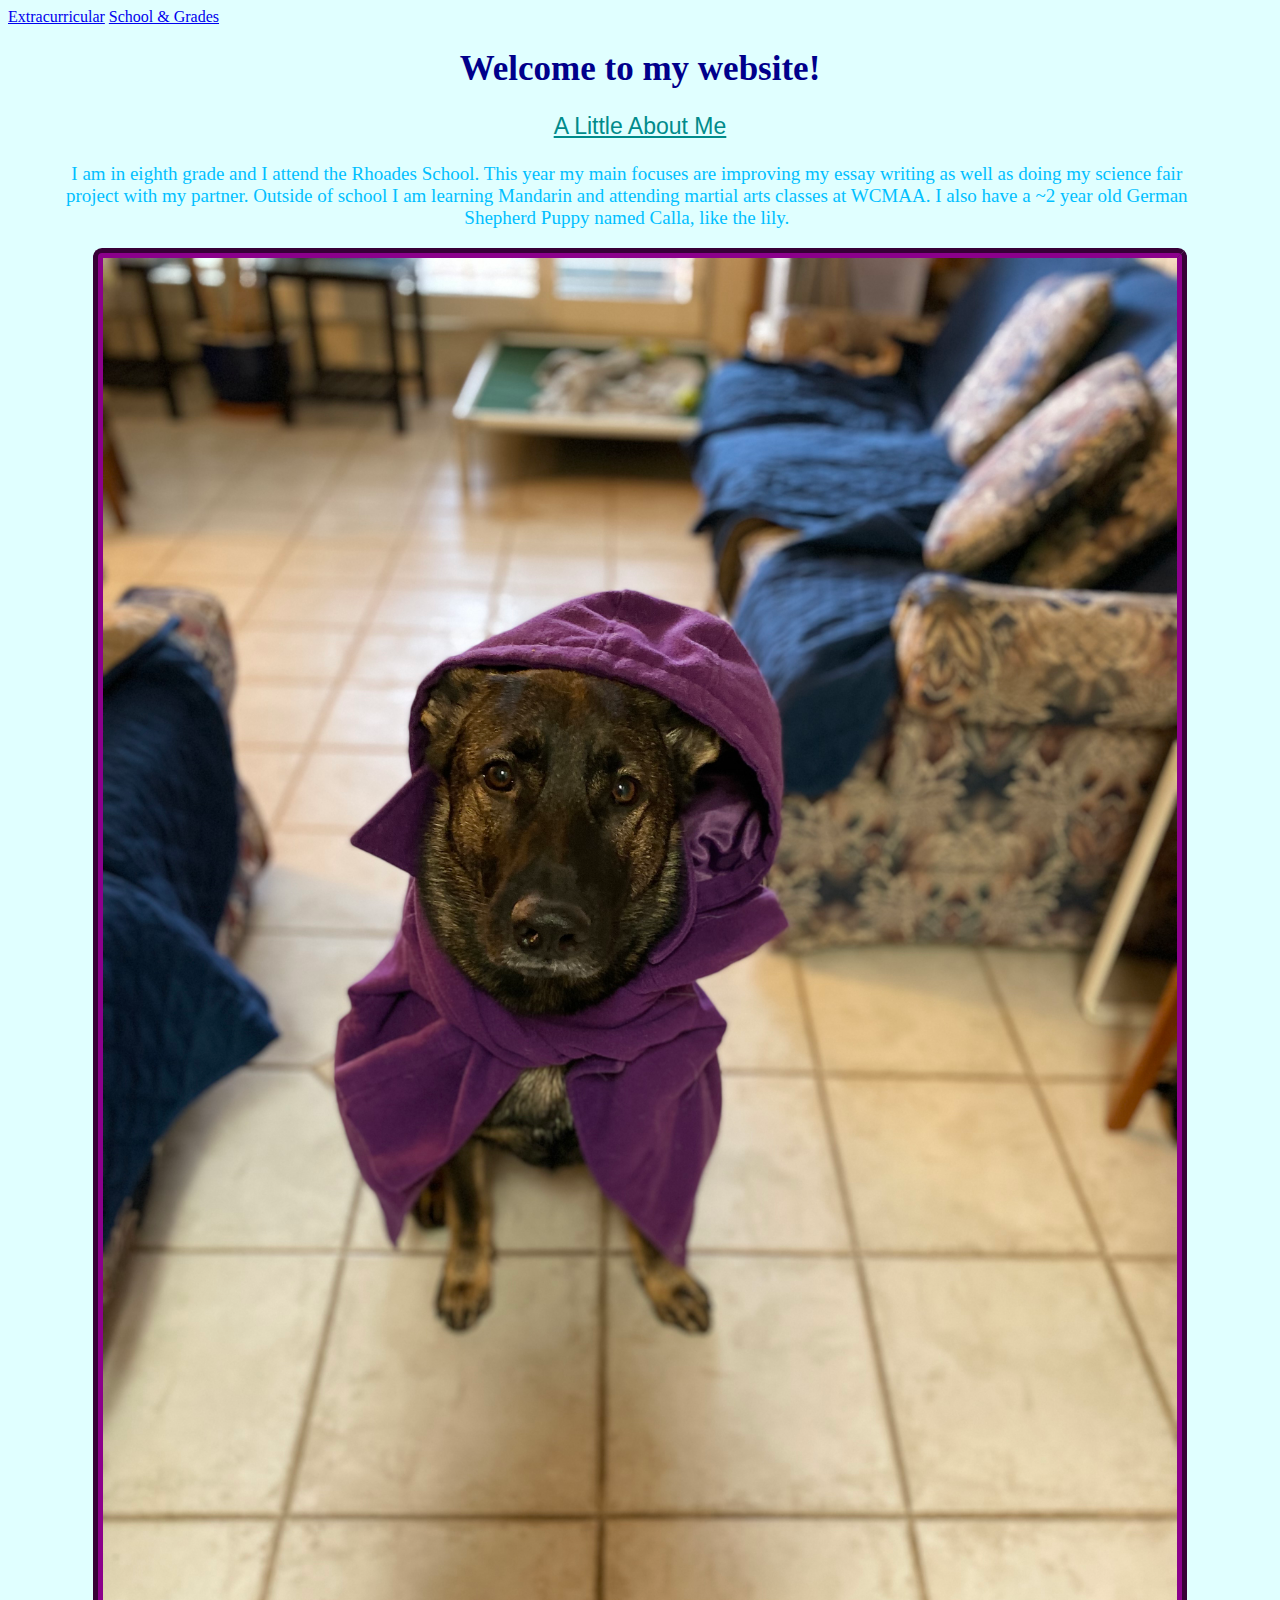
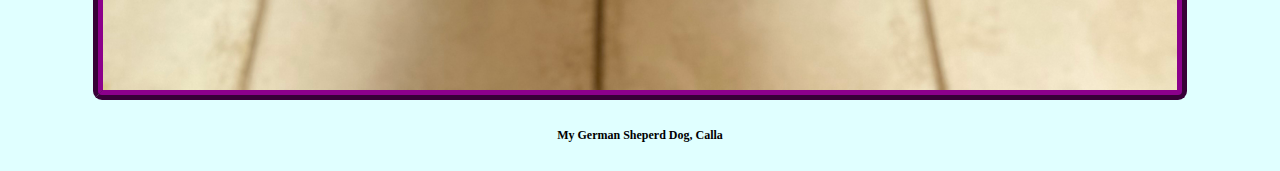
<file: index.html>
<!DOCTYPE html> 
<html>
  <head>
      <title>Home Page</title>
      <link rel="stylesheet" href="Style.css">
  </head>
  <body>
    <a href="ExtraCurricular.html"> Extracurricular</a>
    <a href="School.html"> School & Grades</a>
    <h1> Welcome to my website! </h1>
    <h3> A Little About Me </h3>
    <p> I am in eighth grade and I attend the Rhoades School. This year my main focuses are improving my essay writing as well as doing my science fair project with my partner. Outside of school I am learning Mandarin and attending martial arts classes at WCMAA. I also have a ~2 year old German Shepherd Puppy named Calla, like the lily.</p>
      <img src="Images/Calla.jpg" alt="Calla My Dog">
      <h6>My German Sheperd Dog,  Calla</h6>
 </body>
</html>
</file>
<file: Style.css>
body {
  background-color: lightcyan;
}
p {
    color: black;
    text-align: center;
    padding-left: 50px;
    padding-right: 50px;
    color: deepskyblue;
    font-size: 19px;
    width: 90%
}
h1 {
    text-align: center;
  font-weight: bolder;
    color: darkblue;
    font-size: 35px;
}
h3 {
    color: darkcyan;
    text-decoration: underline;
    text-align: center;
    font-weight: 20;
    font-family: sans-serif;
    font-size: 23px;
}
ul {
padding-left: 100px;
    font-size: 20px;
    font-family: monospace;
}
ol {
    padding-left: 100px;
    font-size: 19px;
    font-family: monospace;
}
h4 {
    font-weight: 100;
    padding-left: 26px;
    font-size: 19px
}
img {
    width: 85%;
    border-radius: 9px;
    border-style: ridge;
    border-color: darkmagenta;
    border-width: 10px;
    border-left-style: groove;
    border-top-style: groove;
    display:block;
    margin-left: auto;
    margin-right: auto;
}
h6 {
    text-align: center;
    font-size: 12px;
    font-family: fantasy;
}
</file>
